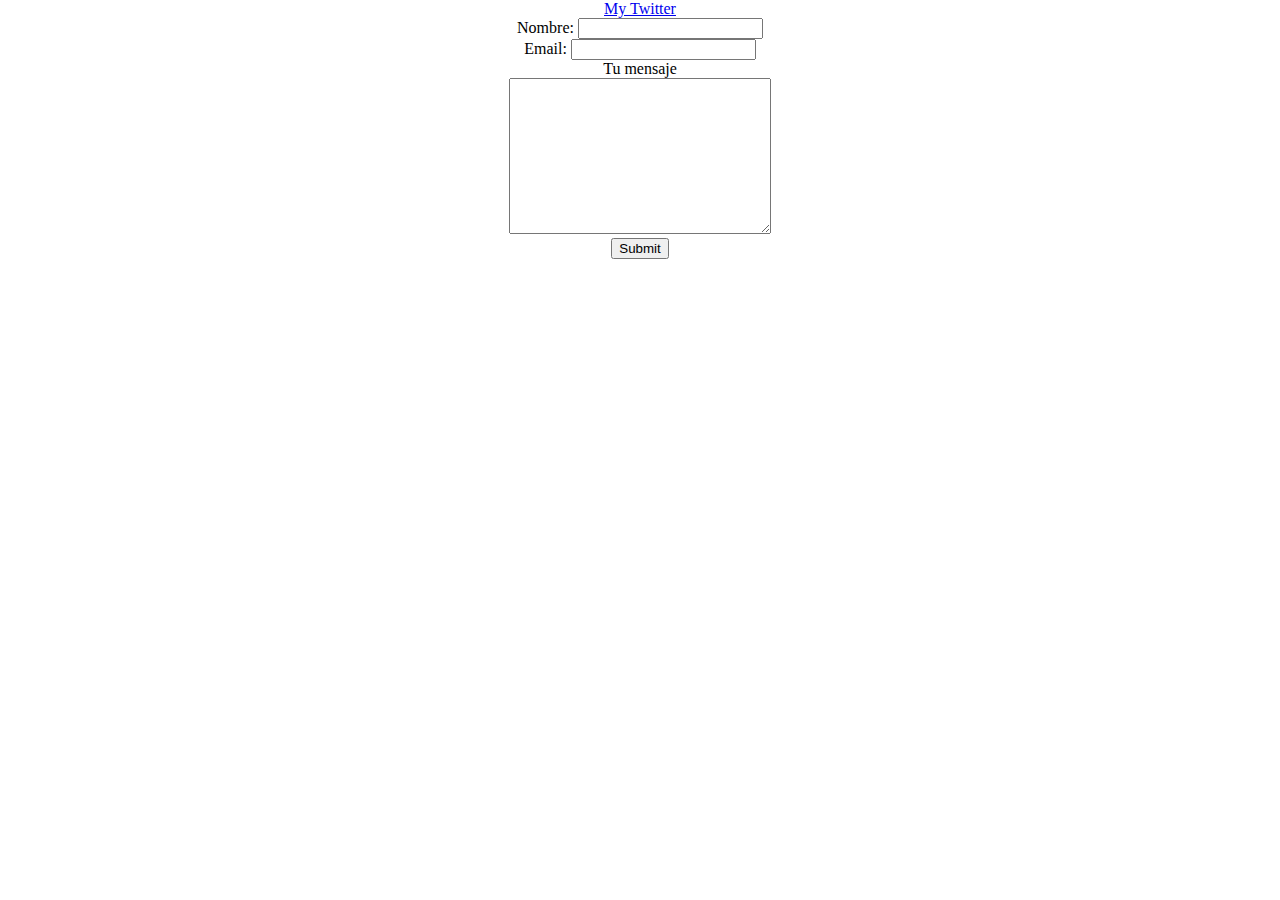
<file: contact_me.html>
<!DOCTYPE html>
<html lang="en">
<head>
    <meta charset="UTF-8">
    <meta name="viewport" content="width=device-width, initial-scale=1.0">
    <title>Contact me</title>
    <p><a href="https://twitter.com/MichaelThoMmV">My Twitter</a></p>
    <link rel="stylesheet" href="css/styles.css">
</head>
<body>
    <form action="mailto:michaelmmv@outlook.com" method="POST" enctype="text/plain">
        <label for="">Nombre: </label>
        <input type="text" name="nom" value=""><br>
        <label for="">Email: </label>
        <input type="email" name="mail" value=""><br>
        <label for="">Tu mensaje</label><br>
        <textarea name="msg" id="" cols="30" rows="10"></textarea><br>
        <input type="submit" name=""><br>
        
    </form>   
    
</body>
</html>
</file>
<file: css/styles.css>
body {
  margin: 0 auto 0 auto;
  text-align: center;

  /*THIS AFFECTS TO ALL LI's all text elements on it*/
}

/*CLOCK DISPLAY*/
#clock {
  font-family: "Share Tech Mono", monospace;
  color: #ffffff;
  text-align: center;
  position: absolute;
  left: 50%;
  top: 65%;
  transform: translate(-50%, -50%);
  color: #daf6ff;
  text-shadow: 0 0 20px rgba(10, 175, 230, 1), 0 0 20px rgba(10, 175, 230, 0);
}
.time {
  font-family: "Share Tech Mono", monospace;
  letter-spacing: 0.05em;
  font-size: 80px;
  padding: 5px 0;
}
.date {
  font-family: "Share Tech Mono", monospace;
  letter-spacing: 0.1em;
  font-size: 24px;
}
.text {
  font-family: "Share Tech Mono", monospace;
  letter-spacing: 0.1em;
  font-size: 12px;
  padding-left: 10px ;
  /*padding: 10px 0 0;*/
  
  margin-top: -18px;
  
  
}

/*SEARH BAR*/

#realbox-input-wrapper {
  background: transparent;
  text-align: center;
  position: absolute;
  left: 35%;
  top: 75%;
}

#realbox {
  width: 16em;
  height: 2em;
  color: azure;
  font-size: 1.6em;
  border-radius: 10px;
  padding-left: 7px;
  background: transparent;
  border: 2px solid #d8e2dc;
  outline: none; /*OUTLINE rounded effect focus off*/
}
/*THE BACKGROUND COLOR */
::-webkit-input-placeholder {
  font-family: "Quicksand", sans-serif;
  text-align: center;
  font-size: 0.85em;
  color: beige;

  border: 5px 0 0 0;
}
/*
#realbox :focus {
  border: 0;
}
*/

#realbox-input-wrapper form input:hover {
  border: 5px solid #00aced;
  box-shadow: 0 0 15px #00aced;
  transition: all 0.2s ease;
}
/* colored TEXT INSIDE THE BOX*/
#realbox-input-wrapper form input:hover {
  color: rgb(0, 255, 0);
  /*#00aced*/
  text-shadow: 0 0 1px rgb(0, 255, 0);
  transition: all 0.3s ease;
}
/*search bar ENDS*/

/*Info box*/
.profile {
  position: absolute;
  top: 15%;
  left: 40%;
}

.mono {
  border-radius: 50%;
  padding-top: 4.4px;
}

.round-monkey {
  width: 13rem;
  height: 13rem;
  color: #daf6ff;
  border-radius: 10rem;
  margin-bottom: 0.5rem;
  display: block;
  text-align: center;
  margin: 10px 10px 10px 10px;
  box-shadow: 0 0 20px rgba(10, 175, 230, 1), 0 0 20px rgba(10, 175, 230, 0);
}

.nombre {
  font-family: SF Pro Display;
  margin: 0;
  padding: 0;
}
p {
  font-family: SF Pro Display;
  margin: 0;
  padding: 0;
}
/*HERE END profile box*/

.main {
  width: 100%;
  height: 100vh;
  background-image: url(../images/wall.jpg);

  background-size: cover;
  background-position: left center;
  background-size: 100% 100%;
}
/*HERE STARTS THE MENU-BAR*/

nav {
  background: black;
  height: 80px;
  width: 100%;
}

label.logo {
  font-family: SF Pro Display;
  position: absolute;
  color: white;
  font-size: 40px;
  line-height: 80px;
  margin-left: 25px;
  left: 0;
  font-weight: bold;
}
nav ul {
  float: right;
  margin-right: 20px;
}
nav ul li {
  display: inline-block; /*Makes it side to side */
  line-height: 50px;
  margin: 0 5px;
}
nav ul li a {
  font-family: SF Pro Display;
  color: white;
  font-size: 15px;
  padding: 7px 13px;
  border: 3px;
  text-transform: uppercase;
  font-weight: bolder;
  text-decoration: none; /*Disapear underline*/
}

nav ul li a:active,
nav ul li a:hover {
  background: #1b9bff;
  border-radius: 5px;
  transition: 0.5s;
}
.checkbtn {
  font-size: 30px;
  color: white;
  float: right;
  line-height: 80px;
  margin-right: 40px;
  cursor: pointer;
  display: none;
}
#check {
  display: none;
}

@media (max-width: 952px) {
  label.logo {
    font-size: 40px;
  }
  nav ul li a {
    font-size: 15px;
  }
}

@media (min-width: 320px) and (max-width: 860px) {
  .checkbtn {
    display: block;
  } /*THE RESPOSIVE METHOD*/

  /*here should go the responsive pixeled*/

  /*CLOCK DISPLAY*/
  #clock {
    font-family: "Share Tech Mono", monospace;
    color: #ffffff;
    text-align: center;
    position: absolute;
    left: 50%;
    top: 70%;
    transform: translate(-50%, -50%);
    color: #daf6ff;
    text-shadow: 0 0 20px rgba(10, 175, 230, 1), 0 0 20px rgba(10, 175, 230, 0);
  }
  .time {
    font-family: "Share Tech Mono", monospace;
    letter-spacing: 0.05em;
    font-size: 80px;
    padding: 5px 0;
    
  }
  .date {
    font-family: "Share Tech Mono", monospace;
    letter-spacing: 0.1em;
    font-size: 24px;
  }
  .text {
    font-family: "Share Tech Mono", monospace;
    letter-spacing: 0.1em;
    font-size: 12px;
    padding: 10px 0 0;
  }

  #realbox {
    position: absolute;
    width: 16em;
    height: 2em;
    top: 25px;
    left: -110px;
    color: azure;
    font-size: 1.6em;
    
    padding-left: 7px;
    border-radius: 10px;
    background: transparent;
    outline: none; /*OUTLINE rounded effect focus off*/
    margin-left: 0px;
  }

  nav ul {
    /*WINDOW That covers everyting*/
    position: absolute;
    width: 100%;
    height: 35vh;
    background: #2c3e50;
    z-index: 1;
    top: 63px;
    left: -130%; /*HIdes the panel | ICON WELL POSITION*/
    transition: all 0.5s;
    padding: 0; /*This centered the li*/
  }

  nav ul li {
    margin-top: 15px;
    display: block;
    text-align: center;
    margin-right: 10px;
    list-style: none;
  }

  nav ul li a {
    font-size: 15px;
  }
  label.logo {
    font-size: 40px;
  }
  /*THE ANIMATIONS MOUSE CLICK*/
  a:hover,
  a.active {
    color: black; /*CHAMGES inside the hover effct*/
  }
  #check:checked ~ ul {
    left: 0;
  }
  .profile {
    position: absolute;
    top: 20%;
    left: 30%;
  }
  .nombre {
    font-family: SF Pro Display;
    font-size: 40px;
    margin: 0;
    padding: 0;
  }
}
/*MObile MUNU*/
/*HERE FINIXHISH*/
/*.mountain{
    position:relative;
    display:block;
    margin:0 auto 0 auto;
}*/
</file>
